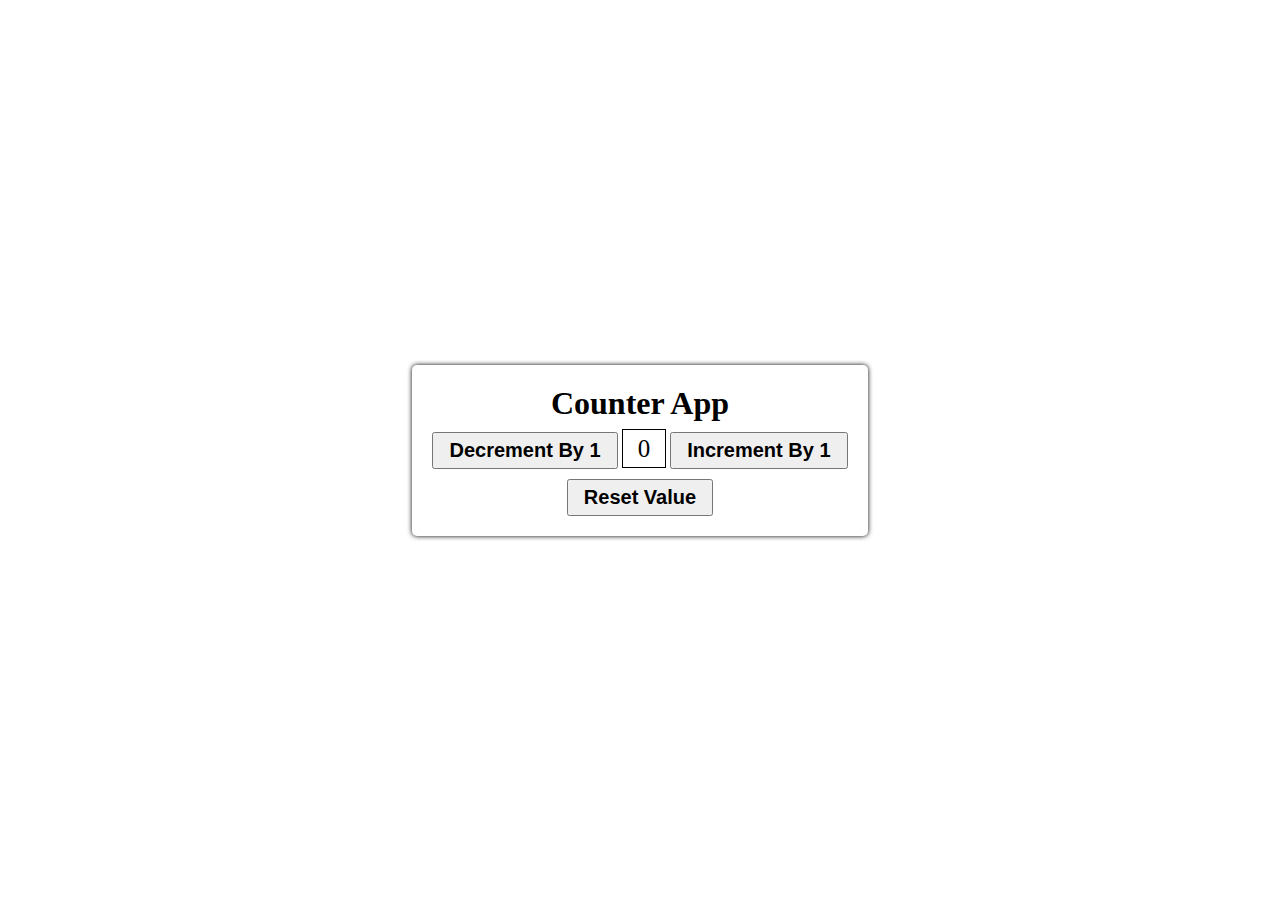
<file: DOM Project/index.html>
<!DOCTYPE html>
<html lang="en">
<head>
    <meta charset="UTF-8">
    <meta name="viewport" content="width=device-width, initial-scale=1.0">
    <title>Counter App</title>
    <link rel="stylesheet" href="./style.css">
</head>
<body>
    <!-----For Counter App Card----->
    <div class="container">
        <h1>Counter App </h1>
        <div>
            <button id="decrementbtn">Decrement By 1</button>
            <span id="displayvalue">0</span>
            <button id="incrementbtn">Increment By 1</button>
        </div>
        <!-----Button to reset the value------>
        <button id="resetbtn">Reset Value</button>
    </div>
</body>

<!----Adding the javascript File-------->
<script src="./script.js"></script>
</html>
</file>
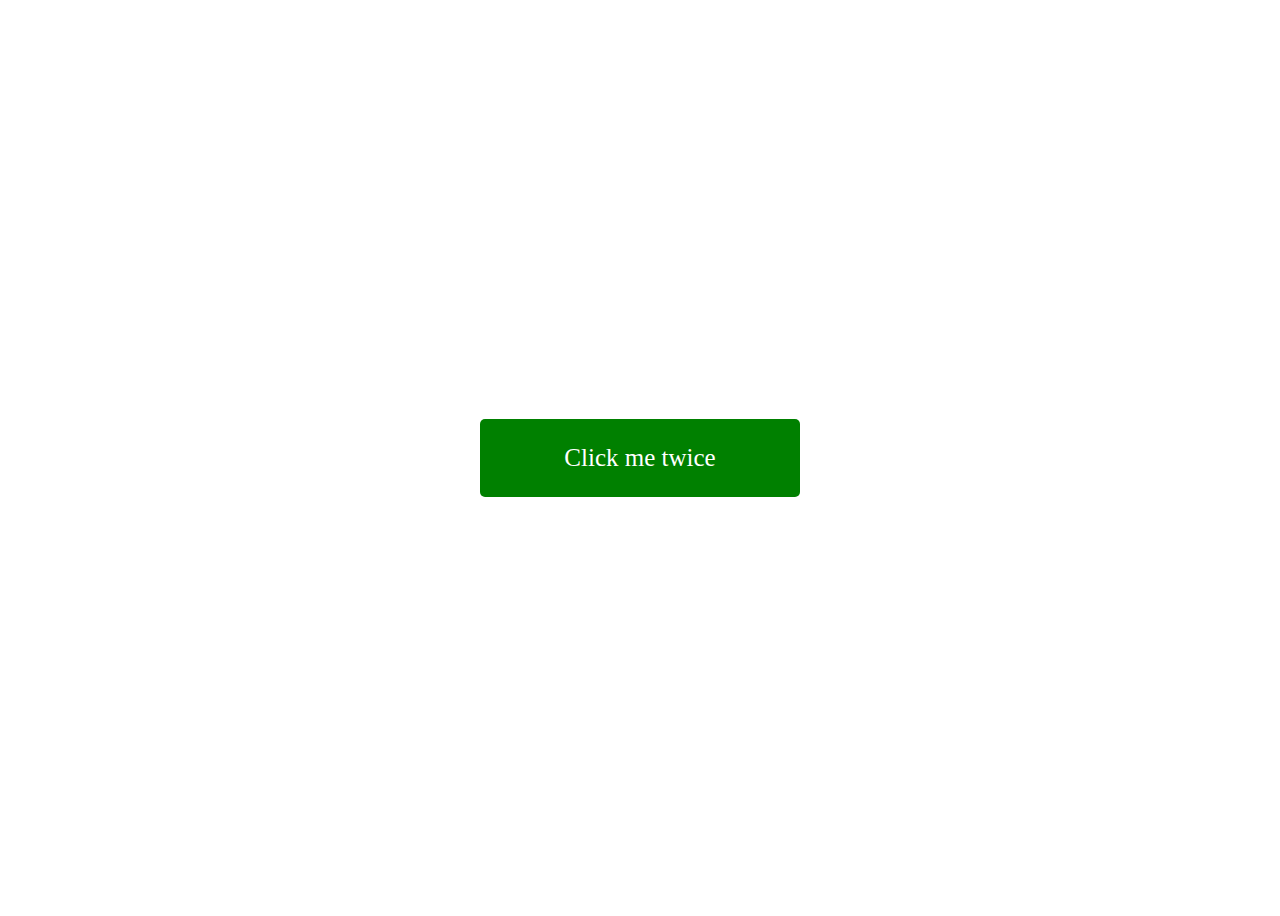
<file: Event Listener Project/02 dubble click/index.html>
<!DOCTYPE html>
<html lang="en">
<head>
    <meta charset="UTF-8">
    <meta name="viewport" content="width=device-width, initial-scale=1.0">
    <title>Double Click</title>
    <link rel="stylesheet" href="./style.css">
</head>
<body>
    <!------HTML------>
    <div id="box">
        <p class="clickMe">Click me twice </p>
    </div>

</body>
<script src="./script.js"></script>
</html>
</file>
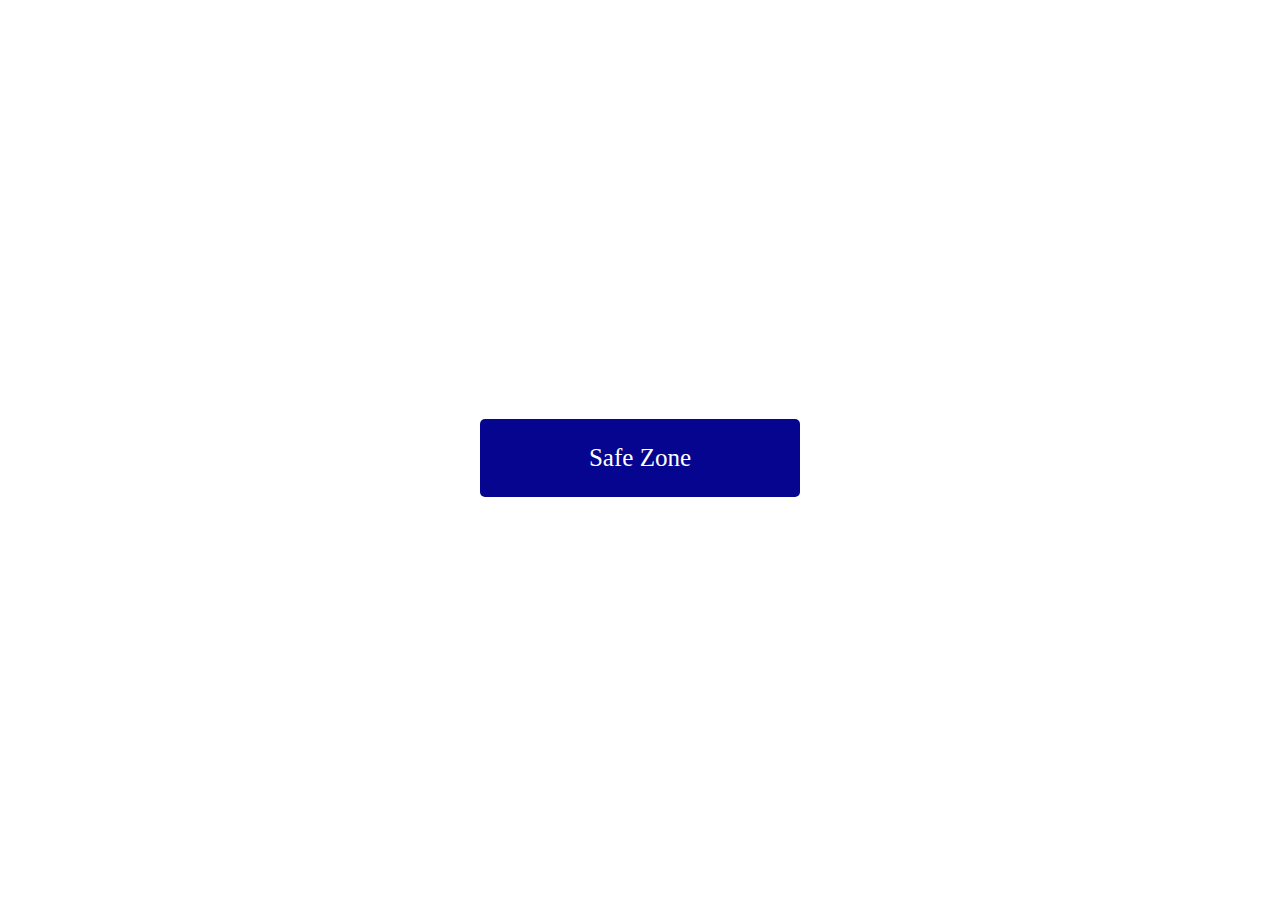
<file: Event Listener Project/04 mouseOut/index.html>
<!DOCTYPE html>
<html lang="en">
<head>
    <meta charset="UTF-8">
    <meta name="viewport" content="width=device-width, initial-scale=1.0">
    <title>MouseOut</title>
    <link rel="stylesheet" href="./style.css">
</head>
<body>
    <div id="box">
        <p class="clickMe">Safe Zone </p>
    </div>
</body>
<script src="./script.js"></script>
</html>
</file>
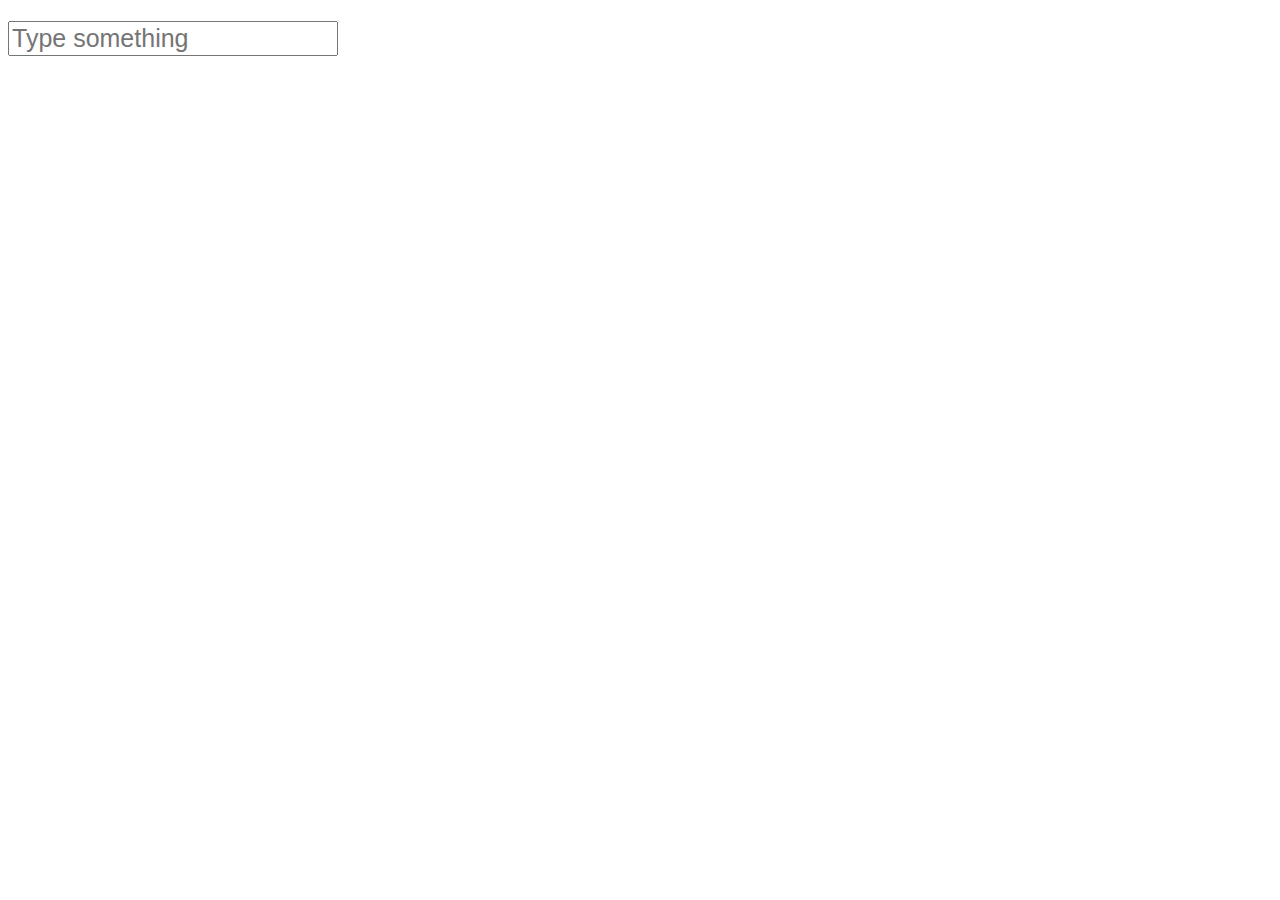
<file: Event Listener Project/05 keyPress/index.html>
<!DOCTYPE html>
<html lang="en">
<head>
    <meta charset="UTF-8">
    <meta name="viewport" content="width=device-width, initial-scale=1.0">
    <title>on Key Press</title>
    <link rel="stylesheet" href="./style.css">
</head>
<body>
    <div>
        <h1 id="display"></h1>
        <input id="input-box" type="text" placeholder="Type something"/>
    </div>
</body>
<script src="./script.js"></script>
</html>
</file>
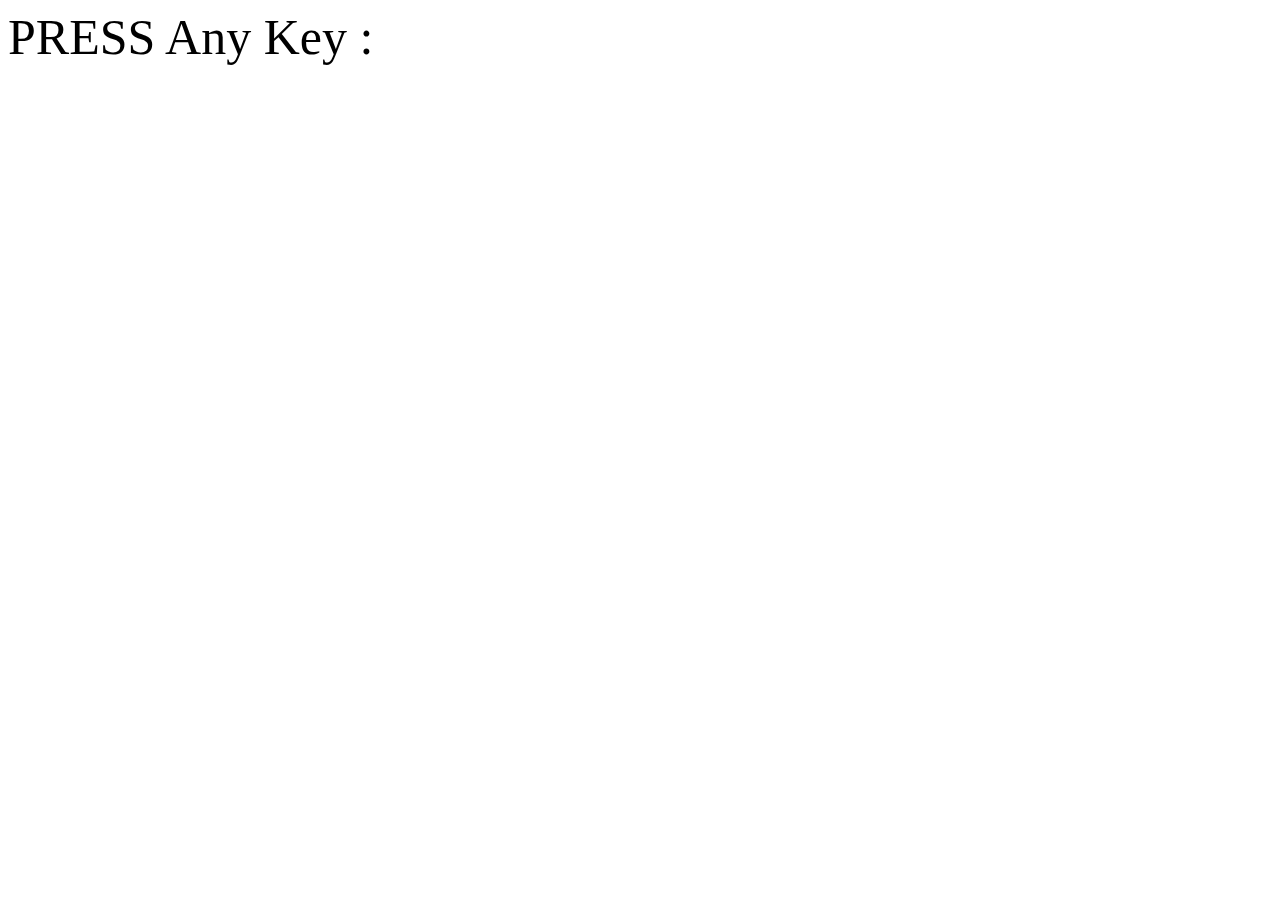
<file: Event Listener Project/06 key downup/index.html>
<!DOCTYPE html>
<html lang="en">
<head>
    <meta charset="UTF-8">
    <meta name="viewport" content="width=device-width, initial-scale=1.0">
    <title>Key Down</title>
        <link rel="stylesheet" href="./style.css">
</head>
<body>
    <div id="container">
        <div id="display">PRESS Any Key  :</div>
       
    </div>
</body>
<script src="./script.js"></script>
</html>
</file>
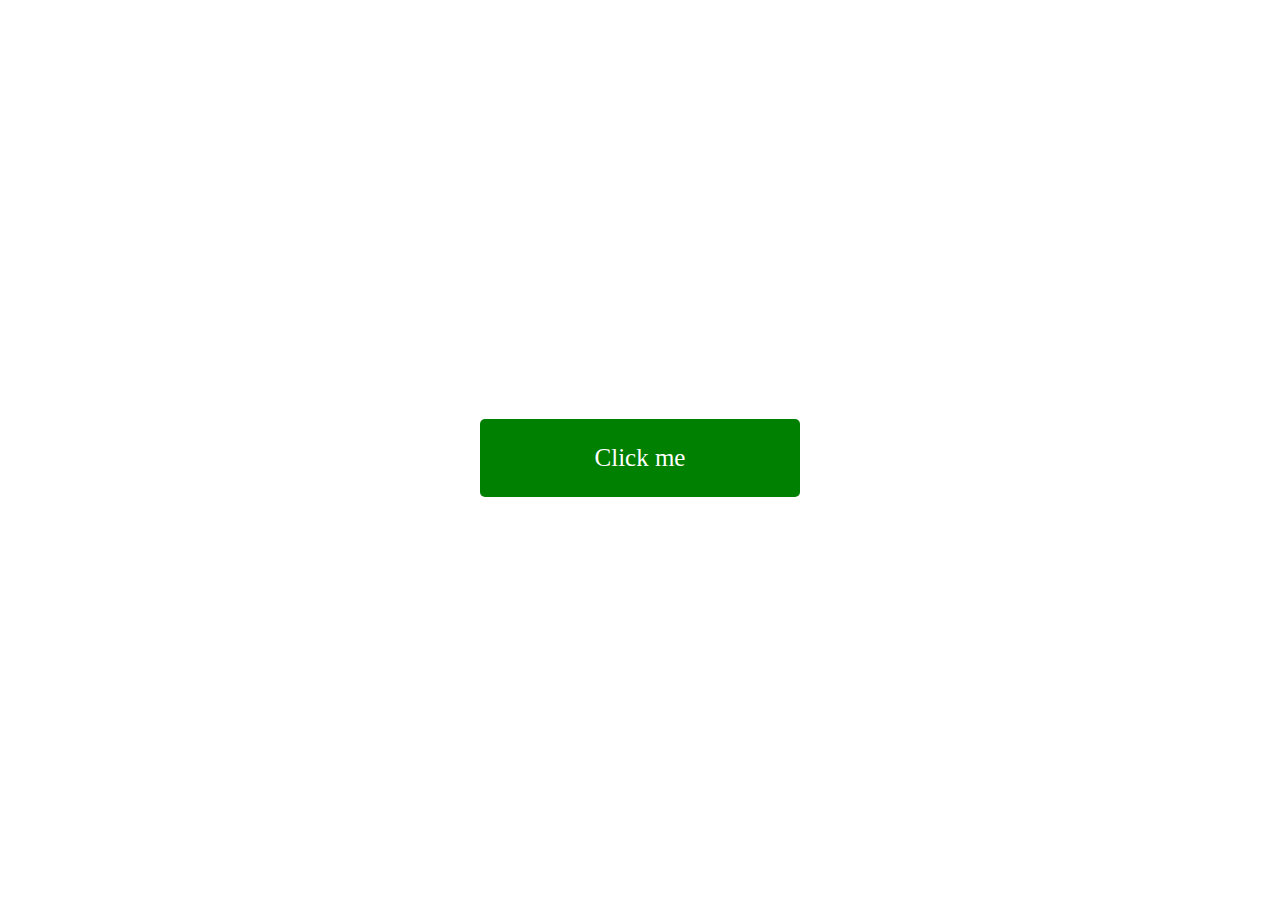
<file: Event Listener Project/01 on click listner/onclick.html>
<!DOCTYPE html>
<html lang="en">
<head>
    <meta charset="UTF-8">
    <meta name="viewport" content="width=device-width, initial-scale=1.0">
    <title>On Click</title>
    <style>
        body{
           height: 100vh;
           display: flex;
           justify-content: center;
           align-items: center;
        }
        #box{
            width: 20rem;
            background-color: green;
            cursor: pointer;
            color: white;
            text-align: center;
            border-radius: 5px;
            font-size: 25px;
        }
    </style>
</head>
<body>
    <!------HTML------>
    <div id="box">
        <p class="clickme">Click me </p>
    </div>

    <!-------JavaScript--------->
<script>
    //----click event----->

    //<!----An element recieves a click event when a pointing device button (such as a mouse primary mouse button) is 
     // both pressed and released while the pointer is located inside the element---->

      //<!-----If the button is pressed on one element and the pointer is moved outside the element before the button is released,
          //  the event is fired on the most specific ancestor element that contained both elements. -->

    const boxElement=document.getElementById("box");

    //add a click event listner to the element
    boxElement.addEventListener("click",function() {
        alert("you just clicked me")
    });
</script>
</body>
</html>
</file>
<file: Event Listener Project/02 dubble click/style.css>
body{
    height: 100vh;
    display: flex;
    justify-content: center;
    align-items: center;
 }
 #box{
     width: 20rem;
     background-color: green;
     cursor: pointer;
     color: white;
     text-align: center;
     border-radius: 5px;
     font-size: 25px;
 }
</file>
<file: Event Listener Project/04 mouseOut/style.css>
body{
    height: 100vh;
    display: flex;
    justify-content: center;
    align-items: center;
 }
 #box{
     width: 20rem;
     background-color:rgb(5, 5, 143);
     cursor: pointer;
     color: white;
     text-align: center;
     border-radius: 5px;
     font-size: 25px;
 }
</file>
<file: Event Listener Project/05 keyPress/style.css>
#display{
    color: brown;
}

#input-box{
    font-size: 25px;
}
</file>
<file: Event Listener Project/06 key downup/style.css>
#container{
    height: 100vh;
}

#display{
    font-size: 50px;
}
</file>
<file: DOM Project/style.css>
/* css reset*/
* {
    margin: 0;
    padding: 0;
    outline: 0;
    box-sizing: border-box;
}

body {
    height: 100vh;
    display: flex;
    justify-content: center;
    align-items: center;

    
}

/*  Designing the box counter*/


.container{
    display: flex;
    align-items: center;
    justify-content: center;
    flex-direction: column;
    gap: 10px;
    box-shadow: 0 0 5px black;
    padding: 20px;
    border-radius: 5px;
}

/* Designing the button */
button{
    padding: 5px 15px;
    font-size: 20px;
    font-weight: bold;
}

#displayvalue{
    font-size: 25px;
    padding: 5px 15px;
    border: 1px solid black;
}
</file>
